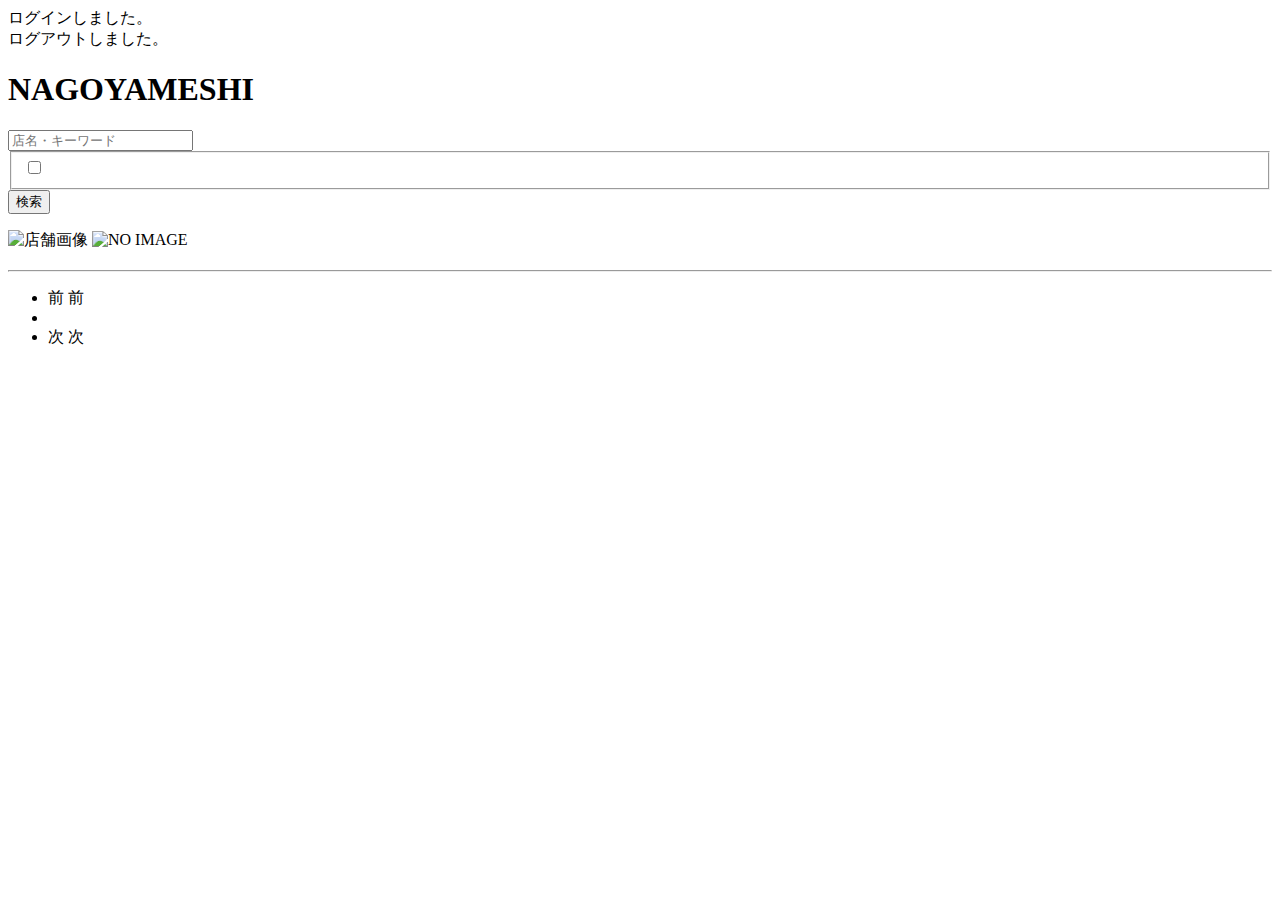
<file: src/main/resources/templates/index.html>
<!DOCTYPE html>
<html xmlns:th="https://www.thymeleaf.org">

<head>
	<div th:replace="~{fragment :: meta}"></div>

	<div th:replace="~{fragment :: styles}"></div>

	<link th:href="@{/css/style.css}" rel="stylesheet">

	<title>nagoyameshi</title>
</head>

<body>
	<div class="nagoyameshi-wrapper">
		<!-- ヘッダー -->
		<div th:replace="~{fragment :: header}"></div>
		<main>
			<div class="container pt-4 pb-5 nagoyameshi-container">
				<div th:if="${param.loggedIn}" class="alert alert-info">
					ログインしました。
				</div>

				<div th:if="${param.loggedOut}" class="alert alert-info">
					ログアウトしました。
				</div>
				<div th:if="${successMessage}" class="alert alert-info">
					<span th:text="${successMessage}"></span>
				</div>

			</div>
			<div class="container pt-4 pb-5 nagoyameshi-container">
				<div class="row justify-content-center">
					<div class="col-xxl-9 col-xl-10 col-lg-11">
						<h1 class="mb-4 text-center">NAGOYAMESHI</h1>
						<!-- 検索フォーム -->
						<div class="col-xl-3 col-lg-4 col-md-12">
							<form method="get" th:action="@{/}" class="w-100 mb-3">
								<input type="text" class="form-control" name="keyword" th:value="${keyword}"
									placeholder="店名・キーワード">
								<!-- チェックボックス　ボタンのように表示したい-->
								<fieldset>
									<div class="checkbox-wrap" th:each="categoryOption : ${categoryList}">
										<input th:id="'checkbox' + ${categoryOption.getId()}" type="checkbox"
											name="categoryIds[]" th:value="${categoryOption.getId}"
											class="checkbox-input"
											th:checked="${categoryIds != null and #lists.contains(categoryIds, categoryOption.getId())}" />
										<label th:for="'checkbox' + ${categoryOption.getId()}"
											th:text="${categoryOption.getCategoryName()}"></label>
									</div>
								</fieldset>
								<button type="submit" class="btn text-white shadow-sm nagoyameshi-btn">検索</button>
							</form>
						</div>
						<div class="col">
							<div class="d-flex justify-content-between flex-wrap">
								<p th:if="${restaurantPage.getTotalPages() > 1}" class="fs-5 mb-3"
									th:text="${'検索結果：' + restaurantPage.getTotalElements() + '件' + '（' + (restaurantPage.getNumber() + 1) + ' / ' + restaurantPage.getTotalPages() + ' ページ）'}">
								</p>
								<p th:unless="${restaurantPage.getTotalPages() > 1}" class="fs-5 mb-3"
									th:text="${'検索結果：' + restaurantPage.getTotalElements() + '件'}"></p>
							</div>
							<div class="mb-3" th:each="restaurant : ${restaurantPage}">
								<a th:href="@{/__${restaurant.getId()}__}" class="link-dark nagoyameshi-card-link">
									<div class="card h-100">
										<div class="row g-0">
											<div class="col-md-4">
												<img th:if="${restaurant.getImageName()}"
													th:src="@{/storage/__${restaurant.getImageName()}__}"
													class="card-img-top nagoyameshi-horizontal-card-image" alt="店舗画像">
												<img th:unless="${restaurant.getImageName()}"
													th:src="@{/images/noImage.png}"
													class="card-img-top nagoyameshi-horizontal-card-image"
													alt="NO IMAGE">
											</div>
											<div class="col-md-8">
												<div class="card-body">
													<h3 class="card-title mb-3" th:text="${restaurant.getName()}"></h3>

													<hr class="mb-3">

													<p class="card-text mb-2">
														<span th:text="${restaurant.getDescription()}"></span>
													</p>

													<p class="card-text mb-2">
														<small class="text-muted"
															th:text="${'〒' + restaurant.getPostalCode()}"></small>
														<small class="text-muted"
															th:text="${restaurant.getAddress()}"></small>
													</p>

													<p class="card-text">
														<span
															th:text="${'¥' + #numbers.formatInteger(restaurant.getPriceRangeLower(), 1, 'COMMA') + ' - ¥' + #numbers.formatInteger(restaurant.getPriceRangeUpper(), 1, 'COMMA')}"></span>
													</p>
												</div>
											</div>
										</div>
									</div>
								</a>
							</div>

							<!-- ページネーション -->
							<div th:if="${restaurantPage.getTotalPages() > 1}" class="d-flex justify-content-center">
								<nav aria-label="店舗一覧ページ">
									<ul class="pagination">
										<li class="page-item">
											<span th:if="${restaurantPage.isFirst()}"
												class="page-link disabled">前</span>
											<a th:unless="${restaurantPage.isFirst()}"
												th:href="@{/(page = ${restaurantPage.getNumber() - 1}, keyword = ${keyword}, categoryId = ${categoryId})}"
												class="page-link nagoyameshi-page-link">前</a>
										</li>
										<li th:each="i : ${#numbers.sequence(0, restaurantPage.getTotalPages() - 1)}"
											class="page-item">
											<span th:if="${i == restaurantPage.getNumber()}"
												class="page-link active nagoyameshi-active" th:text="${i + 1}"></span>
											<a th:unless="${i == restaurantPage.getNumber()}"
												th:href="@{/(page = ${i}, keyword = ${keyword}, categoryId = ${categoryId})}"
												class="page-link nagoyameshi-page-link" th:text="${i + 1}"></a>
										</li>
										<li class="page-item">
											<span th:if="${restaurantPage.isLast()}" class="page-link disabled">次</span>
											<a th:unless="${restaurantPage.isLast()}"
												th:href="@{/(page = ${restaurantPage.getNumber() + 1}, keyword = ${keyword}, categoryId = ${categoryId})}"
												class="page-link nagoyameshi-page-link">次</a>
										</li>
									</ul>
								</nav>
							</div>
						</div>
					</div>
				</div>
			</div>
		</main>







		<!-- フッター -->
		<div th:replace="~{fragment :: footer}"></div>
	</div>

	<!-- Bootstrap -->
	<div th:replace="~{fragment :: scripts}"></div>

</body>

</html>
</file>
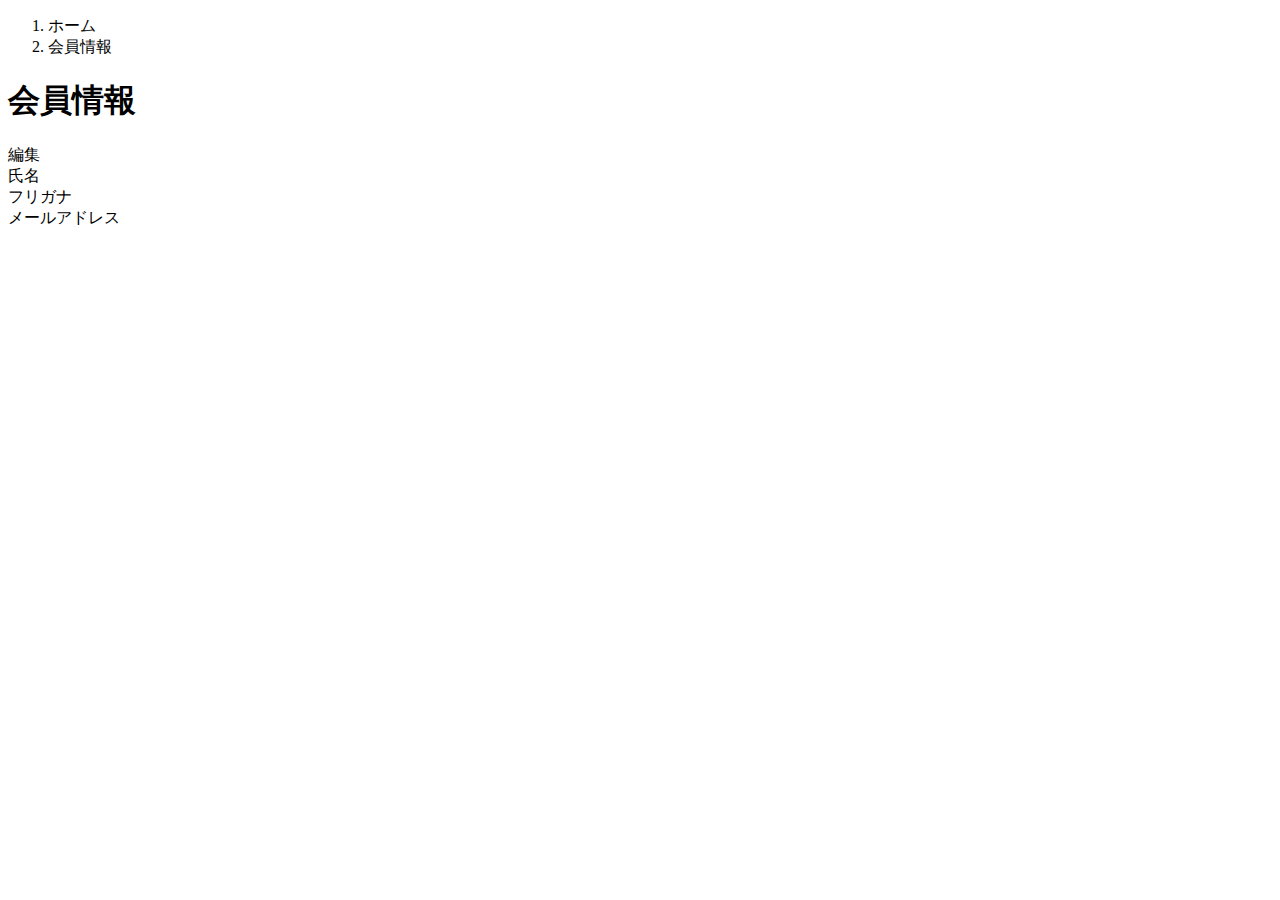
<file: src/main/resources/templates/user/index.html>
<!DOCTYPE html>
 <html xmlns:th="https://www.thymeleaf.org" xmlns:sec="http://www.thymeleaf.org/extras/spring-security">    
     <head>
         <div th:replace="~{fragment :: meta}"></div>   
              
         <div th:replace="~{fragment :: styles}"></div>
           
         <title>会員情報</title>   
     </head>
     <body>
         <div class="nagoyameshi-wrapper">
             <!-- ヘッダー -->
             <div th:replace="~{fragment :: header}"></div>
             
             <main>
                 <div class="container pb-5 nagoyameshi-container">
                     <div class="row justify-content-center">
                         <div class="col-xl-5 col-lg-6 col-md-8">
                             <nav class="my-3" style="--bs-breadcrumb-divider: '>';" aria-label="breadcrumb">
                                 <ol class="breadcrumb mb-0"> 
                                     <li class="breadcrumb-item"><a th:href="@{/}">ホーム</a></li>                       
                                     <li class="breadcrumb-item active" aria-current="page">会員情報</li>
                                 </ol>
                             </nav> 
                             
                             <h1 class="mb-3 text-center">会員情報</h1> 
                             
                             <div class="d-flex justify-content-end align-items-end mb-3">                    
                                 <div>
                                     <a th:href="@{/user/edit}">編集</a>                        
                                 </div>
                             </div>                                       
                             
                             <div th:if="${successMessage}" class="alert alert-info">
                                 <span th:text="${successMessage}"></span>
                             </div>                               
                             
                             <div class="container mb-4">
                                 <div class="row pb-2 mb-2 border-bottom">
                                     <div class="col-4">
                                         <span class="fw-bold">氏名</span>
                                     </div>
             
                                     <div class="col">
                                         <span th:text="${user.getName()}"></span>
                                     </div>
                                 </div>                    
             
                                 <div class="row pb-2 mb-2 border-bottom">
                                     <div class="col-4">
                                         <span class="fw-bold">フリガナ</span>
                                     </div>
             
                                     <div class="col">
                                         <span th:text="${user.getFurigana()}"></span>
                                     </div>
                                 </div>   
								          
								<div class="row pb-2 mb-2 border-bottom">
									<div class="col-4">
										<span class="fw-bold">メールアドレス</span>
									</div>
								
									<div class="col">
										<span th:text="${user.getEmail()}"></span>
                                     </div>
                                 </div>   
								 
								 <!--有料会員はクレジットカードナンバーを表示-->      
								                   
                             </div>                                                                                                                           
                         </div>
                     </div>
                 </div>
             </main>
             
             <!-- フッター -->
             <div th:replace="~{fragment :: footer}"></div>
         </div>    
         
         <div th:replace="~{fragment :: scripts}"></div>  
   </body>
 </html>
</file>
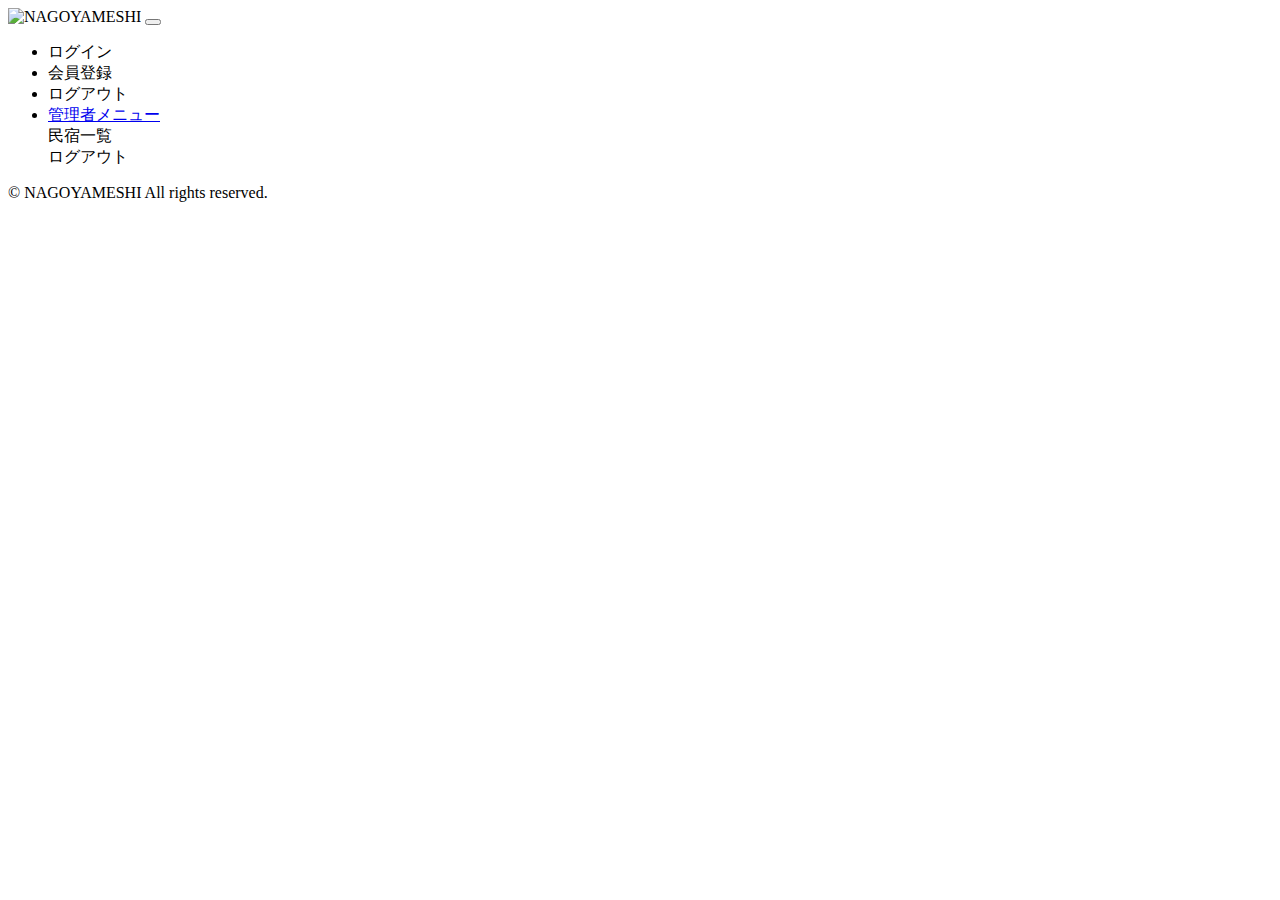
<file: src/main/resources/templates/fragment.html>
<!DOCTYPE html>
<html xmlns:th="https://www.thymeleaf.org">

<head>
	<!-- meta要素の部品化 -->
	<div th:fragment="meta" th:remove="tag">
		<meta charset="UTF-8">
		<meta name="viewport" content="width=device-width, initial-scale=1">
	</div>

	<!-- link要素の部品化 -->
	<div th:fragment="styles" th:remove="tag">
		<!-- Bootstrap -->
		<link href="https://cdn.jsdelivr.net/npm/bootstrap@5.2.3/dist/css/bootstrap.min.css" rel="stylesheet"
			integrity="sha384-rbsA2VBKQhggwzxH7pPCaAqO46MgnOM80zW1RWuH61DGLwZJEdK2Kadq2F9CUG65" crossorigin="anonymous">

		<!-- Google Fonts -->
		<link rel="preconnect" href="https://fonts.googleapis.com">
		<link rel="preconnect" href="https://fonts.gstatic.com" crossorigin>
		<link href="https://fonts.googleapis.com/css2?family=Noto+Sans+JP:wght@400;500&display=swap" rel="stylesheet">

		<link th:href="@{/css/style.css}" rel="stylesheet">
	</div>

	<title>部品化用のHTMLファイル</title>
</head>

<body>
	<!-- ヘッダーの部品化 -->
	<div th:fragment="header" th:remove="tag">
		<nav class="navbar navbar-expand-md navbar-light bg-white shadow-sm nagoyameshi-navbar">
			<div class="container nagoyameshi-container">
				<a class="navbar-brand" th:href="@{/}">
					<img class="nagoyameshi-logo me-1" th:src="@{/images/logo_nagoyameshi.png}" alt="NAGOYAMESHI">
				</a>

				<button class="navbar-toggler" type="button" data-bs-toggle="collapse"
					data-bs-target="#navbarSupportedContent" aria-controls="navbarSupportedContent"
					aria-expanded="false" aria-label="Toggle navigation">
					<span class="navbar-toggler-icon"></span>
				</button>

				<div class="collapse navbar-collapse" id="navbarSupportedContent">
					<ul class="navbar-nav ms-auto">
						<!-- 未ログインであれば表示する -->
						<li class="nav-item" sec:authorize="isAnonymous()">
							<a class="nav-link" th:href="@{/login}">ログイン</a>
						</li>
						<li class="nav-item" sec:authorize="isAnonymous()">
							<a class="nav-link" th:href="@{/signup}">会員登録</a>
						</li>

						<!-- ログイン済みであれば表示する -->
						<li class="nav-item dropdown" sec:authorize="hasRole('ROLE_GENERAL')">
							<a id="navbarDropdownGeneral" class="nav-link dropdown-toggle" href="#" role="button"
								data-bs-toggle="dropdown" aria-haspopup="true" aria-expanded="false" v-pre>
								<span sec:authentication="principal.user.name"></span>
							</a>

							<div class="dropdown-menu dropdown-menu-end" aria-labelledby="navbarDropdownGeneral">
								<a class="dropdown-item nagoyameshi-dropdown-item" th:href="@{/logout}"
									onclick="event.preventDefault(); document.getElementById('logout-form').submit();">
									ログアウト
								</a>
								<form class="d-none" id="logout-form" th:action="@{/logout}" method="post"></form>
							</div>
						</li>

						<!-- 管理者であれば表示する -->
						<li class="nav-item dropdown" sec:authorize="hasRole('ROLE_ADMIN')">
							<a id="navbarDropdownAdmin" class="nav-link dropdown-toggle" href="#" role="button"
								data-bs-toggle="dropdown" aria-haspopup="true" aria-expanded="false" v-pre>
								管理者メニュー
							</a>

							<div class="dropdown-menu dropdown-menu-end" aria-labelledby="navbarDropdownAdmin">
								<a class="dropdown-item nagoyameshi-dropdown-item" th:href="@{/admin/houses}">民宿一覧</a>

								<div class="dropdown-divider"></div>

								<a class="dropdown-item nagoyameshi-dropdown-item" th:href="@{/logout}"
									onclick="event.preventDefault(); document.getElementById('logout-form').submit();">
									ログアウト
								</a>
								<form class="d-none" id="logout-form" th:action="@{/logout}" method="post"></form>
							</div>
						</li>
					</ul>


				</div>
		</nav>
	</div>


	<!-- フッターの部品化 -->
	<div th:fragment="footer" th:remove="tag">
		<footer>
			<div class="d-flex justify-content-center align-items-center h-100">
				<p class="text-center text-muted small mb-0">&copy; NAGOYAMESHI All rights reserved.</p>
			</div>
		</footer>
	</div>

	<!-- script要素の部品化 -->
	<div th:fragment="scripts" th:remove="tag">
		<!-- Bootstrap -->
		<script src="https://cdn.jsdelivr.net/npm/bootstrap@5.2.3/dist/js/bootstrap.bundle.min.js"
			integrity="sha384-kenU1KFdBIe4zVF0s0G1M5b4hcpxyD9F7jL+jjXkk+Q2h455rYXK/7HAuoJl+0I4"
			crossorigin="anonymous"></script>
	</div>
</body>

</html>
</file>
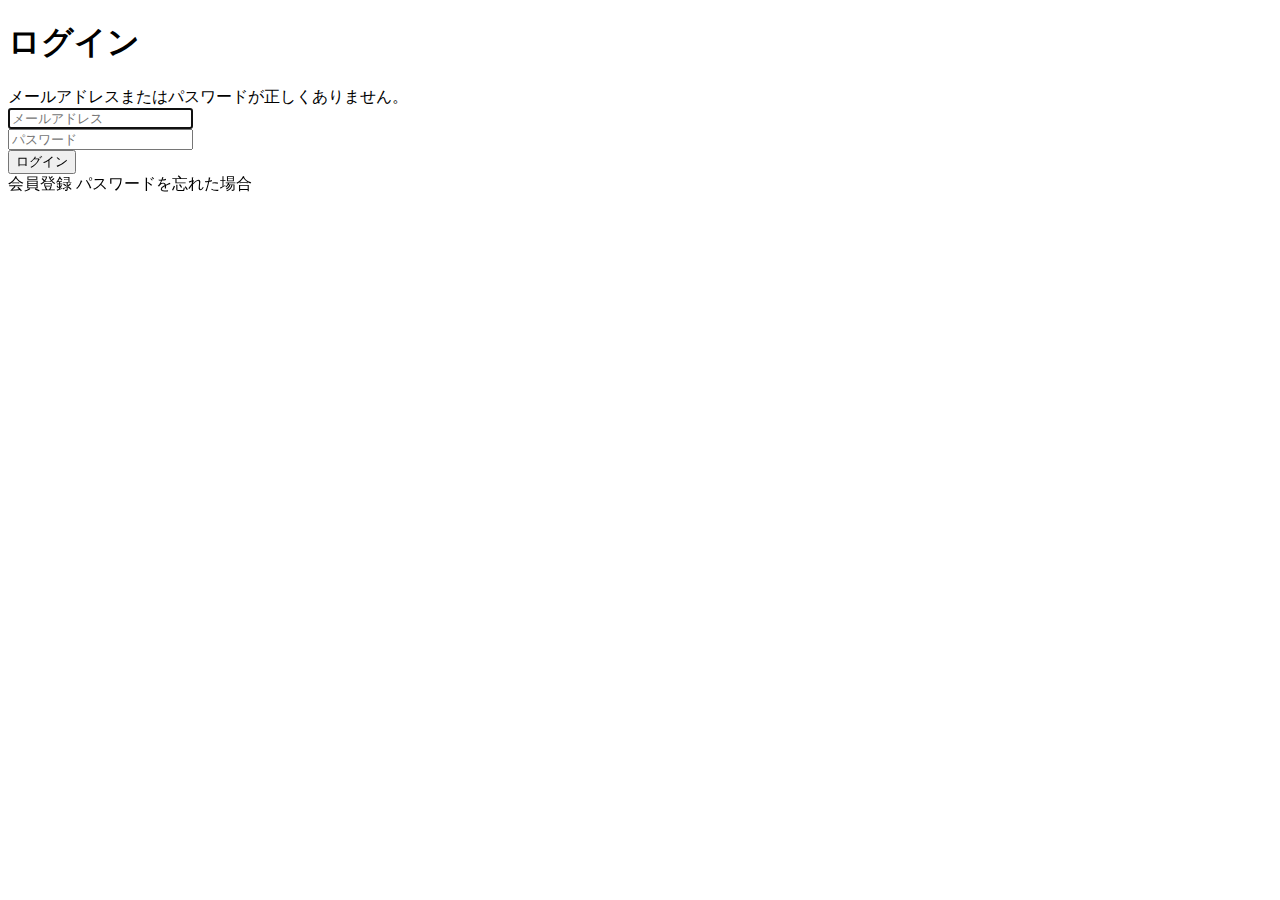
<file: src/main/resources/templates/auth/login.html>
<!DOCTYPE html>
<html xmlns:th="https://www.thymeleaf.org">

<head>
	<div th:replace="~{fragment :: meta}"></div>

	<div th:replace="~{fragment :: styles}"></div>

	<title>ログイン</title>
</head>

<body>
	<div class="nagoyameshi-wrapper">
		<!-- ヘッダー -->
		<div th:replace="~{fragment :: header}"></div>

		<main>
			<div class="container pt-4 pb-5 nagoyameshi-container">
				<div class="row justify-content-center">
					<div class="col-xl-3 col-lg-4 col-md-5 col-sm-7">
						<h1 class="mb-4 text-center">ログイン</h1>

						<div th:if="${param.error}" class="alert alert-danger">
							メールアドレスまたはパスワードが正しくありません。
						</div>

						<form th:action="@{/login}" method="post">
							<div class="form-group mb-3">
								<input type="text" class="form-control" name="username" autocomplete="email"
									placeholder="メールアドレス" autofocus>
							</div>
							<div class="form-group mb-3">
								<input type="password" class="form-control" name="password" autocomplete="new-password"
									placeholder="パスワード">
							</div>

							<div class="form-group d-flex justify-content-center my-4">
								<button type="submit"
									class="btn text-white shadow-sm w-100 nagoyameshi-btn">ログイン</button>
							</div>
						</form>

						<div class="text-center">
							<a class="p-3 g-col-6" th:href="@{/signup}">
								会員登録
							</a>
							<a class="p-3 g-col-6" th:href="@{/signup/send-mail}">
								パスワードを忘れた場合
							</a>
						</div>
					</div>
				</div>
			</div>
		</main>

		<!-- フッター -->
		<div th:replace="~{fragment :: footer}"></div>
	</div>

	<div th:replace="~{fragment :: scripts}"></div>
</body>

</html>
</file>
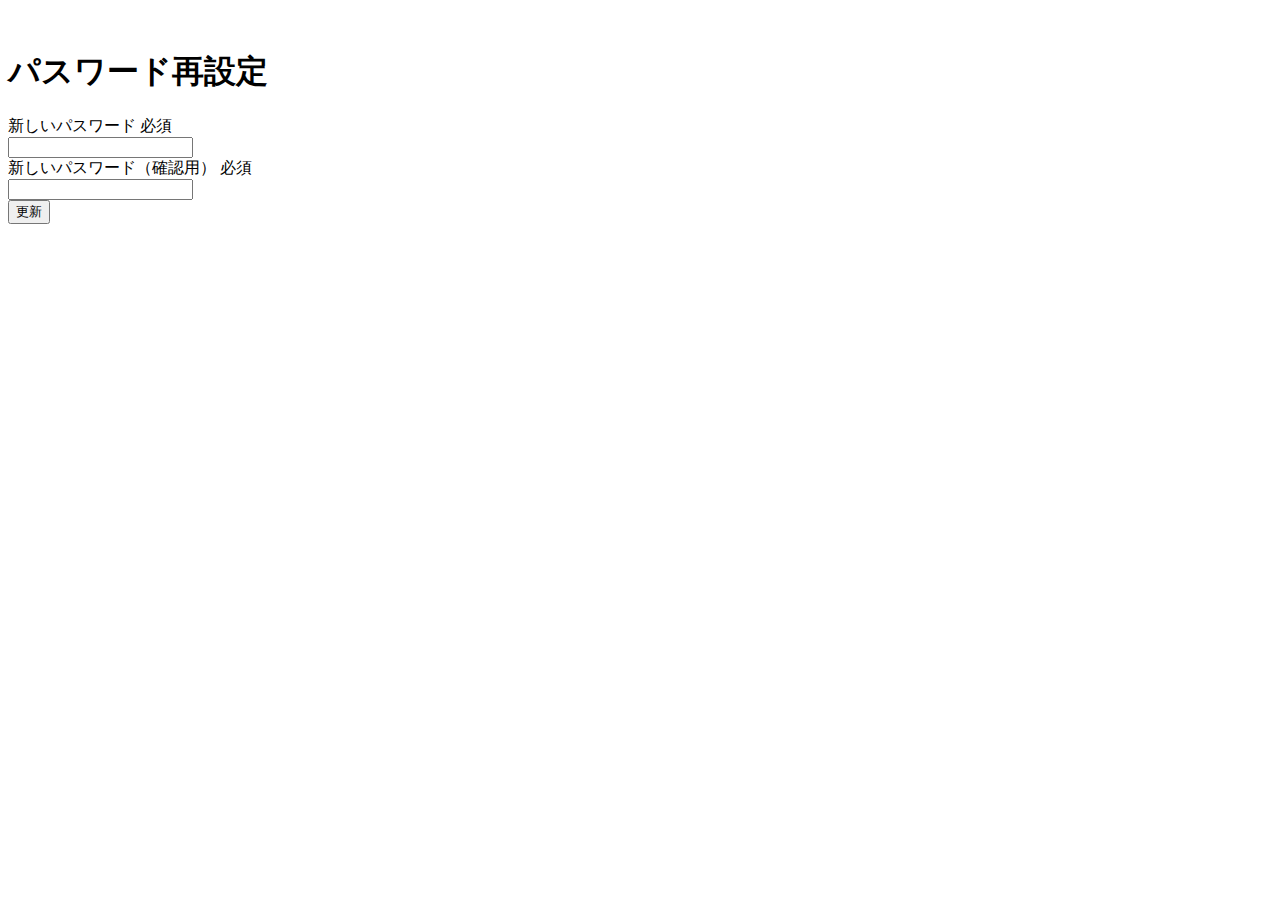
<file: src/main/resources/templates/auth/password-reset.html>
<!DOCTYPE html>
<html xmlns:th="https://www.thymeleaf.org" xmlns:sec="http://www.thymeleaf.org/extras/spring-security">

<head>
	<div th:replace="~{fragment :: meta}"></div>

	<div th:replace="~{fragment :: styles}"></div>

	<title>パスワード再設定</title>
</head>

<body>
	<div class="nagoyameshi-wrapper">
		<!-- ヘッダー -->
		<div th:replace="~{fragment :: header}"></div>

		<main>
			<div class="container pt-4 pb-5 nagoyameshi-container">
				<div class="row justify-content-center">
					<div class="col-xl-5 col-lg-6 col-md-8">
						<!--エラーメッセージがある場合-->
						<div th:if="${errorMessage}" class="alert alert-danger">
							<span th:text="${errorMessage}"></span>
						</div>
					</div>
					<!--エラーメッセージがない場合のみ再設定フォームを表示 -->　
					<div th:if="${#strings.isEmpty(errorMessage)}">
						<div class="col-xl-5 col-lg-6 col-md-8">
							<h1 class="mb-4 text-center">パスワード再設定</h1>
							<form method="post" th:action="@{/password-reset}" th:object="${passwordResetForm}">
								<input type="hidden" th:field="*{userId}">
								<div class="form-group row mb-3">
									<div class="col-md-5">
										<label for="password" class="col-form-label text-md-left fw-bold">
											<div class="d-flex align-items-center">
												<span class="me-1">新しいパスワード</span>
												<span class="badge bg-danger">必須</span>
											</div>
										</label>
									</div>
									<div class="col-md-7">
										<div th:if="${#fields.hasErrors('password')}" class="text-danger small mb-2"
											th:errors="*{password}"></div>
										<input type="password" class="form-control" th:field="*{password}"
											autocomplete="new-password">
									</div>
								</div>
								<div class="form-group row mb-3">
									<div class="col-md-5">
										<label for="passwordConfirmation" class="col-form-label text-md-left fw-bold">
											<div class="d-flex align-items-center">
												<span class="me-1">新しいパスワード（確認用）</span>
												<span class="badge bg-danger">必須</span>
											</div>
										</label>
									</div>
									<div class="col-md-7">
										<div th:if="${#fields.hasErrors('passwordConfirmation')}"
											class="text-danger small mb-2" th:errors="*{passwordConfirmation}">
										</div>
										<input type="password" class="form-control" th:field="*{passwordConfirmation}"
											autocomplete="new-password">
									</div>
								</div>
								<div class="form-group d-flex justify-content-center my-4">
									<button type="submit"
										class="btn text-white shadow-sm w-50 nagoyameshi-btn">更新</button>
								</div>
							</form>
						</div>
					</div>
				</div>
			</div>
		</main>

		<!-- フッター -->
		<div th:replace="~{fragment :: footer}"></div>
	</div>

	<div th:replace="~{fragment :: scripts}"></div>
</body>

</html>
</file>
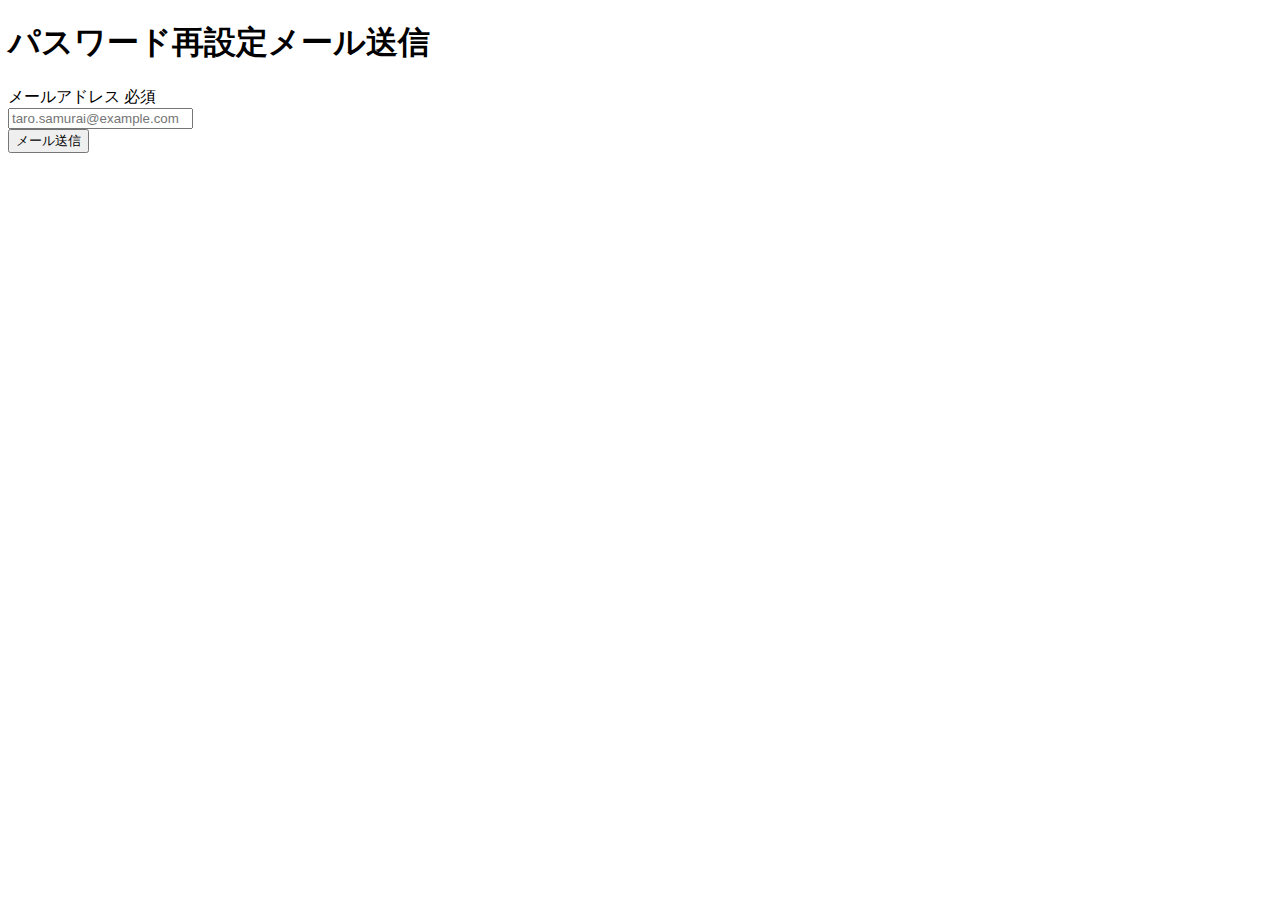
<file: src/main/resources/templates/auth/send-mail.html>
<!DOCTYPE html>
<html xmlns:th="https://www.thymeleaf.org" xmlns:sec="http://www.thymeleaf.org/extras/spring-security">

<head>
	<div th:replace="~{fragment :: meta}"></div>

	<div th:replace="~{fragment :: styles}"></div>

	<title>パスワード再設定メール送信</title>
</head>

<body>
	<div class="nagoyameshi-wrapper">
		<!-- ヘッダー -->
		<div th:replace="~{fragment :: header}"></div>

		<main>
			<div class="container pt-4 pb-5 nagoyameshi-container">
				<div class="row justify-content-center">
					<div class="col-xl-5 col-lg-6 col-md-8">
						<h1 class="mb-4 text-center">パスワード再設定メール送信</h1>
						<form method="post" th:action="@{/signup/send-mail}" th:object="${sendPasswordResetMailForm}">
							<div class="form-group row mb-3">
								<div class="col-md-5">
									<label for="email" class="col-form-label text-md-left fw-bold">
										<div class="d-flex align-items-center">
											<span class="me-1">メールアドレス</span>
											<span class="badge bg-danger">必須</span>
										</div>
									</label>
								</div>
								<div class="col-md-7">
									<div th:if="${#fields.hasErrors('email')}" class="text-danger small mb-2"
										th:errors="*{email}"></div>
									<input type="text" class="form-control" th:field="*{email}" autocomplete="email"
										placeholder="taro.samurai@example.com">
								</div>
							</div>
							<div class="form-group d-flex justify-content-center my-4">
								<button type="submit" class="btn text-white shadow-sm w-50 nagoyameshi-btn">メール送信</button>
							</div>
						</form>

					</div>
				</div>
			</div>
		</main>

		<!-- フッター -->
		<div th:replace="~{fragment :: footer}"></div>
	</div>

	<div th:replace="~{fragment :: scripts}"></div>
</body>

</html>
</file>
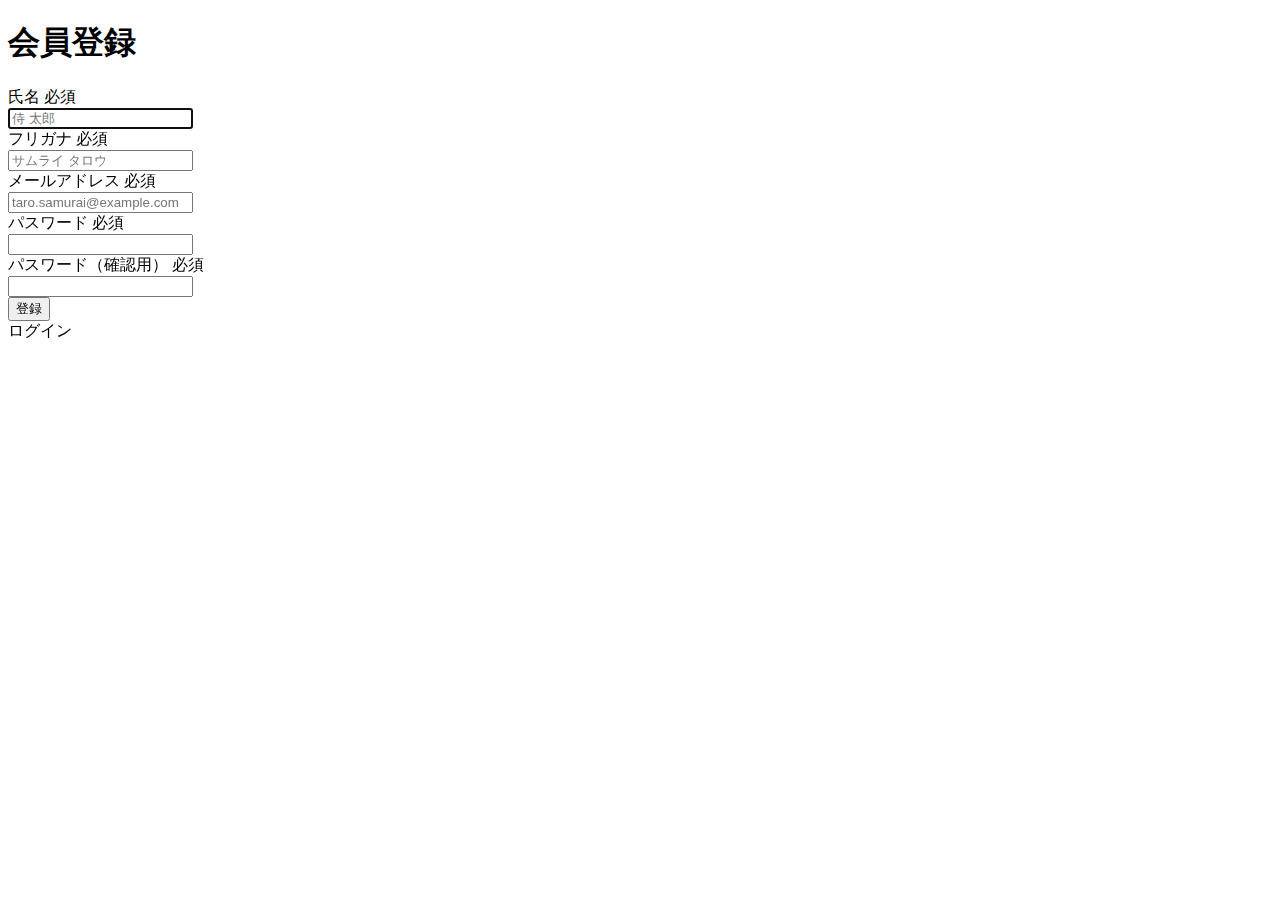
<file: src/main/resources/templates/auth/signup.html>
<!DOCTYPE html>
 <html xmlns:th="https://www.thymeleaf.org" xmlns:sec="http://www.thymeleaf.org/extras/spring-security">
     <head>
         <div th:replace="~{fragment :: meta}"></div>   
              
         <div th:replace="~{fragment :: styles}"></div> 
         
         <title>会員登録</title>       
     </head>
     <body>
         <div class="nagoyameshi-wrapper">
             <!-- ヘッダー -->
             <div th:replace="~{fragment :: header}"></div>
             
             <main>
                 <div class="container pt-4 pb-5 nagoyameshi-container">
                     <div class="row justify-content-center">
                         <div class="col-xl-5 col-lg-6 col-md-8">                    
             
                             <h1 class="mb-4 text-center">会員登録</h1>  
                             
                             <form method="post" th:action="@{/signup}" th:object="${signupForm}">
     
                                 <div class="form-group row mb-3">
                                     <div class="col-md-5">
                                         <label for="name" class="col-form-label text-md-left fw-bold">
                                             <div class="d-flex align-items-center">
                                                 <span class="me-1">氏名</span>
                                                 <span class="badge bg-danger">必須</span>
                                             </div>
                                         </label>
                                     </div>
                                     <div class="col-md-7">                                    
                                         <div th:if="${#fields.hasErrors('name')}" class="text-danger small mb-2" th:errors="*{name}"></div>                                    
                                         <input type="text" class="form-control" th:field="*{name}" autocomplete="name" autofocus placeholder="侍 太郎">
                                     </div>
                                 </div>
                                 
                                 <div class="form-group row mb-3">
                                     <div class="col-md-5">
                                         <label for="furigana" class="col-form-label text-md-left fw-bold">
                                             <div class="d-flex align-items-center">
                                                 <span class="me-1">フリガナ</span>
                                                 <span class="badge bg-danger">必須</span>
                                             </div>
                                         </label>
                                     </div>
                                     <div class="col-md-7">                            
                                         <div th:if="${#fields.hasErrors('furigana')}" class="text-danger small mb-2" th:errors="*{furigana}"></div>                                        
                                         <input type="text" class="form-control" th:field="*{furigana}" placeholder="サムライ タロウ">
                                     </div>
                                 </div>
                                                                                                                         
                                 <div class="form-group row mb-3">
                                     <div class="col-md-5">
                                         <label for="email" class="col-form-label text-md-left fw-bold">
                                             <div class="d-flex align-items-center">
                                                 <span class="me-1">メールアドレス</span>
                                                 <span class="badge bg-danger">必須</span>
                                             </div>
                                         </label>
                                     </div>
                                     <div class="col-md-7">
                                         <div th:if="${#fields.hasErrors('email')}" class="text-danger small mb-2" th:errors="*{email}"></div>
                                         <input type="text" class="form-control" th:field="*{email}" autocomplete="email" placeholder="taro.samurai@example.com">
                                     </div>
                                 </div>
                                                                                                                         
                                 <div class="form-group row mb-3">
                                     <div class="col-md-5">
                                         <label for="password" class="col-form-label text-md-left fw-bold">
                                             <div class="d-flex align-items-center">
                                                 <span class="me-1">パスワード</span>
                                                 <span class="badge bg-danger">必須</span>
                                             </div>
                                         </label>
                                     </div>
                                     <div class="col-md-7">
                                         <div th:if="${#fields.hasErrors('password')}" class="text-danger small mb-2" th:errors="*{password}"></div>
                                         <input type="password" class="form-control" th:field="*{password}" autocomplete="new-password">
                                     </div>
                                 </div>
                                                                                                                     
                                 <div class="form-group row mb-3">
                                     <div class="col-md-5">
                                         <label for="passwordConfirmation" class="col-form-label text-md-left fw-bold">
                                             <div class="d-flex align-items-center">
                                                 <span class="me-1">パスワード（確認用）</span>
                                                 <span class="badge bg-danger">必須</span>
                                             </div>
                                         </label>
                                     </div>
                                     <div class="col-md-7">
                                         <div th:if="${#fields.hasErrors('passwordConfirmation')}" class="text-danger small mb-2" th:errors="*{passwordConfirmation}"></div>
                                         <input type="password" class="form-control" th:field="*{passwordConfirmation}" autocomplete="new-password">
                                     </div>
                                 </div>
                                 
                                 <div class="form-group d-flex justify-content-center my-4">
                                     <button type="submit" class="btn text-white shadow-sm w-50 nagoyameshi-btn">登録</button>
                                 </div>
                             </form>
                             
                             <div class="text-center">
                                 <a th:href="@{/login}">ログイン</a>
                             </div>
                         </div>
                     </div>
                 </div>           
             </main>
             
             <!-- フッター -->
             <div th:replace="~{fragment :: footer}"></div>
         </div>    
         
         <div th:replace="~{fragment :: scripts}"></div>         
     </body>
 </html>
</file>
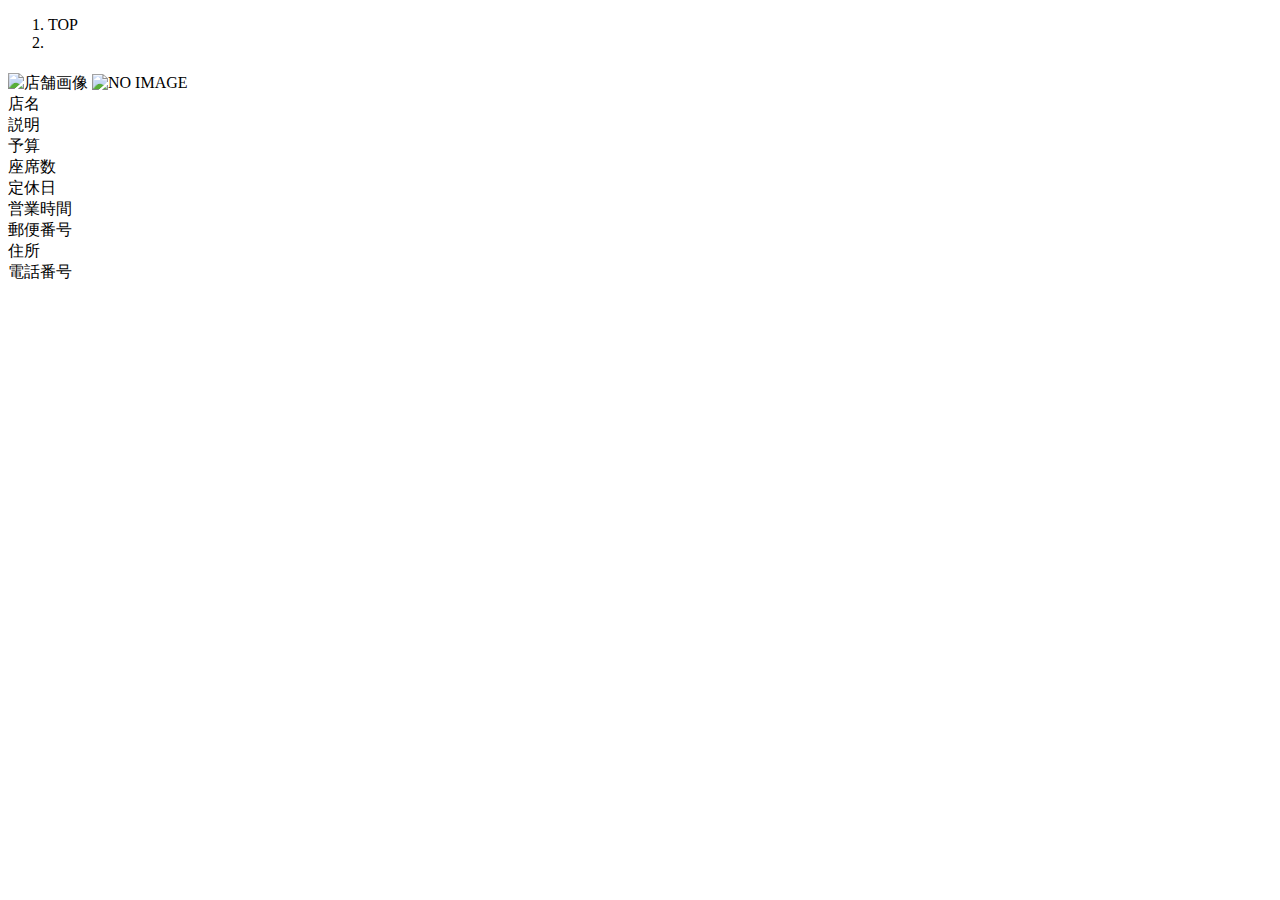
<file: src/main/resources/templates/restaurant/show.html>
<!DOCTYPE html>
<html xmlns:th="https://www.thymeleaf.org">

<head>
	<div th:replace="~{fragment :: meta}"></div>

	<div th:replace="~{fragment :: styles}"></div>

	<link th:href="@{/css/style.css}" rel="stylesheet">

	<title>店舗詳細</title>
</head>

<body>
	<div class="nagoyameshi-wrapper">
		<!-- ヘッダー -->
		<div th:replace="~{fragment :: header}"></div>



		<main>
			<div class="container pt-4 pb-5 nagoyameshi-container">
				<div class="row justify-content-center">
					<div class="col-xxl-9 col-xl-10 col-lg-11">


						<nav class="mb-4" style="--bs-breadcrumb-divider: '>';" aria-label="breadcrumb">
							<ol class="breadcrumb mb-0">
								<li class="breadcrumb-item"><a th:href="@{/}">TOP</a></li>
								<li class="breadcrumb-item active" aria-current="page"
									th:text="${restaurant.getName()}"></li>
							</ol>
						</nav>



						<h1 class="mb-4 text-center" th:text="${restaurant.getName()}"></h1>

						<div class="mb-4">
							<img th:if="${restaurant.getImageName()}"
								th:src="@{/storage/__${restaurant.getImageName()}__}" class="w-100" alt="店舗画像">
							<img th:unless="${restaurant.getImageName()}" th:src="@{/images/noImage.png}" class="w-100"
								alt="NO IMAGE">
						</div>

						<div class="container">
							<div class="row">
								<div class="col-lg-8 container mb-4">

									<div class="row pb-2 mb-2 border-bottom">
										<div class="col-4">
											<span class="fw-bold">店名</span>
										</div>
										<div class="col">
											<span th:text="${restaurant.getName()}"></span>
										</div>
									</div>

									<div class="row pb-2 mb-2 border-bottom">
										<div class="col-4">
											<span class="fw-bold">説明</span>
										</div>

										<div class="col">
											<span class="samuraitravel-pre-wrap"
												th:text="${restaurant.getDescription()}"></span>
										</div>
									</div>

									<div class="row pb-2 mb-2 border-bottom">
										<div class="col-4">
											<span class="fw-bold">予算</span>
										</div>

										<div class="col">
											<span
												th:text="${'¥' + #numbers.formatInteger(restaurant.getPriceRangeLower(), 1, 'COMMA') + '  -  ¥' + #numbers.formatInteger(restaurant.getPriceRangeUpper(), 1, 'COMMA')}"></span>
										</div>
									</div>

									<div class="row pb-2 mb-2 border-bottom">
										<div class="col-4">
											<span class="fw-bold">座席数</span>
										</div>

										<div class="col">
											<span th:text="${restaurant.getCapacity() + '席'}"></span>
										</div>
									</div>

									<div class="row pb-2 mb-2 border-bottom">
										<div class="col-4">
											<span class="fw-bold">定休日</span>
										</div>

										<div class="col">
											<span th:text="${restaurant.getRegularHolidays()}"></span>
										</div>
									</div>


									<div class="row pb-2 mb-2 border-bottom">
										<div class="col-4">
											<span class="fw-bold">営業時間</span>
										</div>

										<div class="col">
											<span
												th:text="${restaurant.getOpeningTime() + '〜' + restaurant.getClosingTime()}"></span>
										</div>
									</div>

									<div class="row pb-2 mb-2 border-bottom">
										<div class="col-4">
											<span class="fw-bold">郵便番号</span>
										</div>

										<div class="col">
											<span th:text="${'〒' + restaurant.getPostalCode()}"></span>
										</div>
									</div>

									<div class="row pb-2 mb-2 border-bottom">
										<div class="col-4">
											<span class="fw-bold">住所</span>
										</div>

										<div class="col">
											<span th:text="${restaurant.getAddress()}"></span>
										</div>
									</div>

									<div class="row pb-2 mb-2 border-bottom">
										<div class="col-4">
											<span class="fw-bold">電話番号</span>
										</div>

										<div class="col">
											<span th:text="${restaurant.getPhoneNumber()}"></span>
										</div>
									</div>
								</div>


							</div>
						</div>




					</div>
				</div>
			</div>
		</main>







		<!-- フッター -->
		<div th:replace="~{fragment :: footer}"></div>
	</div>

	<!-- Bootstrap -->
	<div th:replace="~{fragment :: scripts}"></div>

</body>

</html>
</file>
